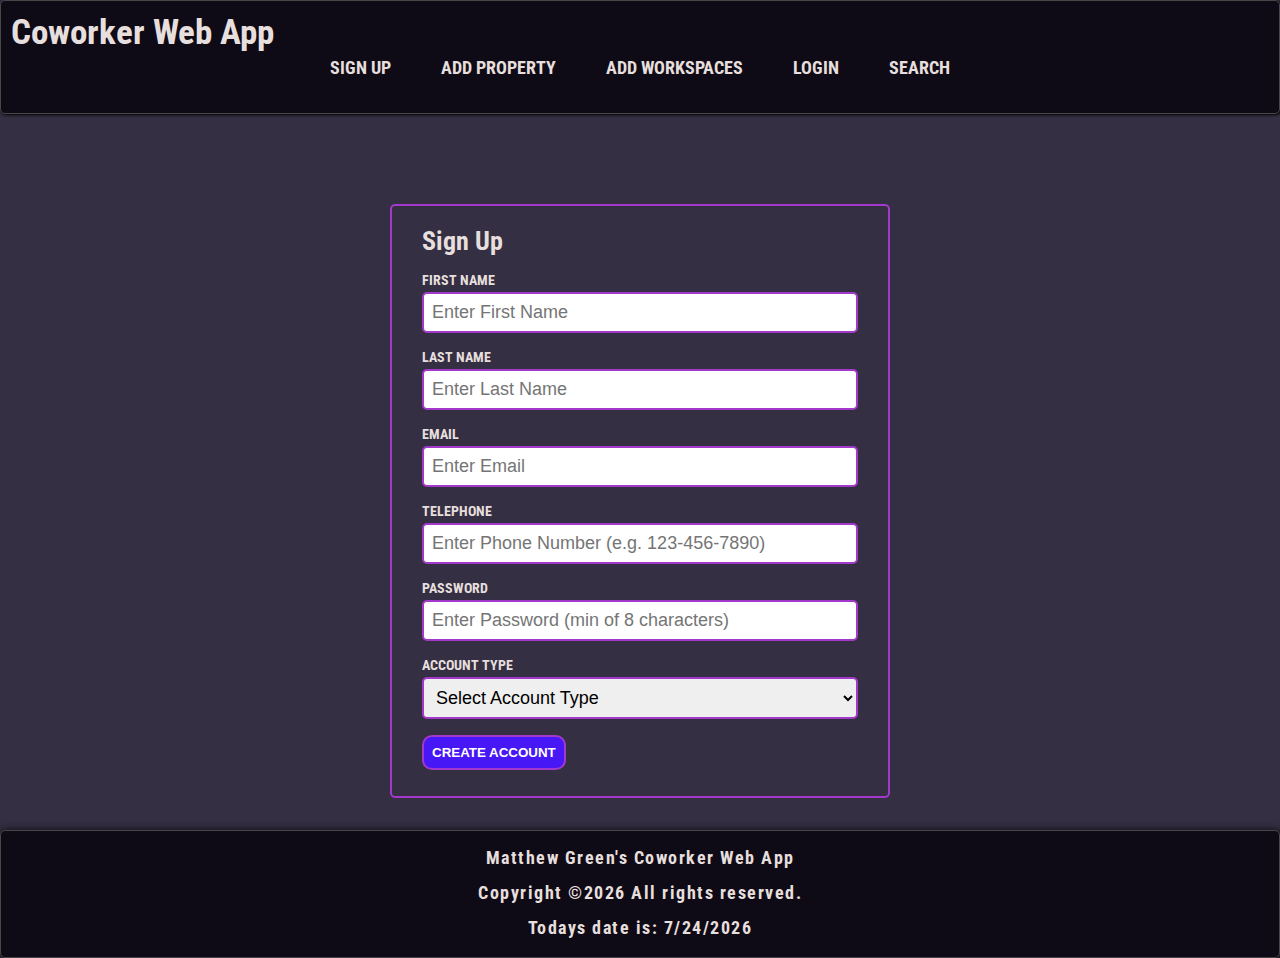
<file: index.html>
<!DOCTYPE html>
<html lang="en">

<head>
    <title>Sign Up</title>
    <meta charset="utf-8">
    <meta http-equiv="X-UA-Compatible" content="IE=edge">
    <meta name="viewport" content="width=device-width, initial-scale=1">
    <link rel="stylesheet" href="style.css">
</head>

<body onload="footer()">
    <div class="main-container">
        <header>
            <h1 id="logo">Coworker Web App</h1>
            <nav>
                <ul class="nav">
                    <li><a href="index.html">Sign Up</a></li>
                    <li><a href="property.html">Add Property</a></li>
                    <li><a href="workspace.html">Add Workspaces</a></li>
                    <li><a href="login.html">Login</a></li>
                    <li><a href="search.html">Search</a></li>
                </ul>
            </nav>
        </header>
        <form id="userForm" class="submission-form">
            <h2>Sign Up</h2>
            <label for="firstName">
                First Name
            </label>
            <input type="text" class="information" id="firstName" name="firstName" placeholder="Enter First Name" onfocus="this.placeholder = ''" onblur="this.placeholder = 'Enter First Name'">

            <label for="lastName">
                Last Name
            </label>
            <input type="text" class="information" id="lastName" name="lastName" placeholder="Enter Last Name" onfocus="this.placeholder = ''" onblur="this.placeholder = 'Enter Last Name'">

            <label for="email">
                Email
            </label>
            <input type="email" class="information" id="email" name="email" placeholder="Enter Email" onfocus="this.placeholder = ''" onblur="this.placeholder = 'EnterEmail'">

            <label for="phoneNumber">
                Telephone
            </label>
            <input type="tel" pattern="[0-9]{3}-[0-9]{3}-[0-9]{4}" required id="phoneNumber" class="information" name="phoneNumber" placeholder="Enter Phone Number (e.g. 123-456-7890)" onfocus="this.placeholder = ''" onblur="this.placeholder = 'Enter Phone Number (e.g. 123-456-7890)'">

            <label for="password">
                Password
            </label>
            <input type="password" id="password" class="information" name="password" placeholder="Enter Password (min of 8 characters)" onfocus="this.placeholder = ''" onblur="this.placeholder = 'Enter Password'" required>

            <label for="accountType">
                Account Type
            </label>
            <select id="accountType" class="information">
                <option value="" disabled selected hidden>Select Account Type</option>
                <option>Owner</option>
                <option>Coworker</option>
            </select>

            <button type="button" id="submit" onclick="addUserInfo()">Create Account</button>
        </form>
        <footer id="footer">
            <p> Matthew Green's Coworker Web App</p>
            <p id="copyright"></p>
            <p id="current_date"></p>
        </footer>
    </div>
    <script src="index.js"></script>
</body>

</html>
</file>
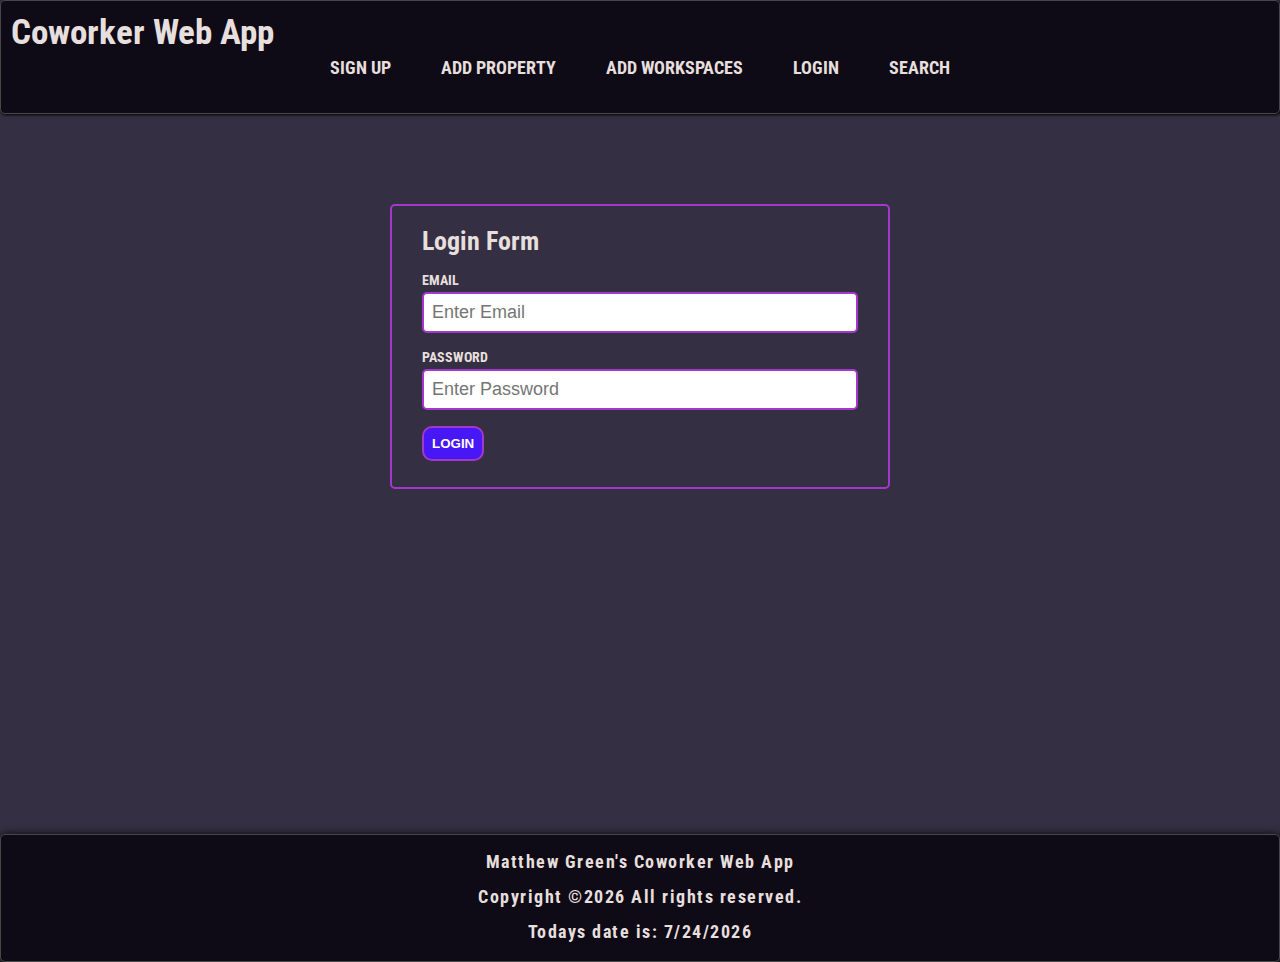
<file: login.html>
<!DOCTYPE html>
<html lang="en">

<head>
    <title>Login</title>
    <meta charset="utf-8">
    <meta http-equiv="X-UA-Compatible" content="IE=edge">
    <meta name="viewport" content="width=device-width, initial-scale=1">
    <link rel="stylesheet" href="style.css">
</head>

<body onload="loginLoad()">
    <header>
        <h1 id="logo">Coworker Web App</h1>
        <nav>
            <ul class="nav">
                <li><a href="index.html">Sign Up</a></li>
                <li><a href="property.html">Add Property</a></li>
                <li><a href="workspace.html">Add Workspaces</a></li>
                <li><a href="login.html" id="loginPage">Login</a></li>
                <li><a href="search.html">Search</a></li>
            </ul>
        </nav>
    </header>
    <form id="loginForm">
        <h2 id="login-header">Login Form</h2>
        <label for="email">
            Email
        </label>
        <input type="text" id="email" class="information" placeholder="Enter Email">

        <label for="password">
            Password
        </label>
        <input type="password" id="password" class="information" placeholder="Enter Password">

        <button type="button" id="submit" onclick="login()">Login</button>
    </form>

    <form id="logoutForm">
        <label for="nameRead">Name</label>
        <input type="text" value="" id="nameRead" class="information" readonly>
        <label for="emailRead">Email</label>
        <input type="text" value="" id="emailRead" class="information" readonly>
        <label for="phoneRead">Phone Number</label>
        <input type="text" value="" id="phoneRead" class="information" readonly>
        <label for="typeRead">Account Tyoe</label>
        <input type="text" value="" id="typeRead" class="information" readonly>
        <button type="button" id="logout" onclick="logoutUser()">Logout</button>
    </form>
    <footer id="footer">
        <p> Matthew Green's Coworker Web App</p>
        <p id="copyright"></p>
        <p id="current_date"></p>
    </footer>
    <script src="index.js"></script>
</body>

</html>
</file>
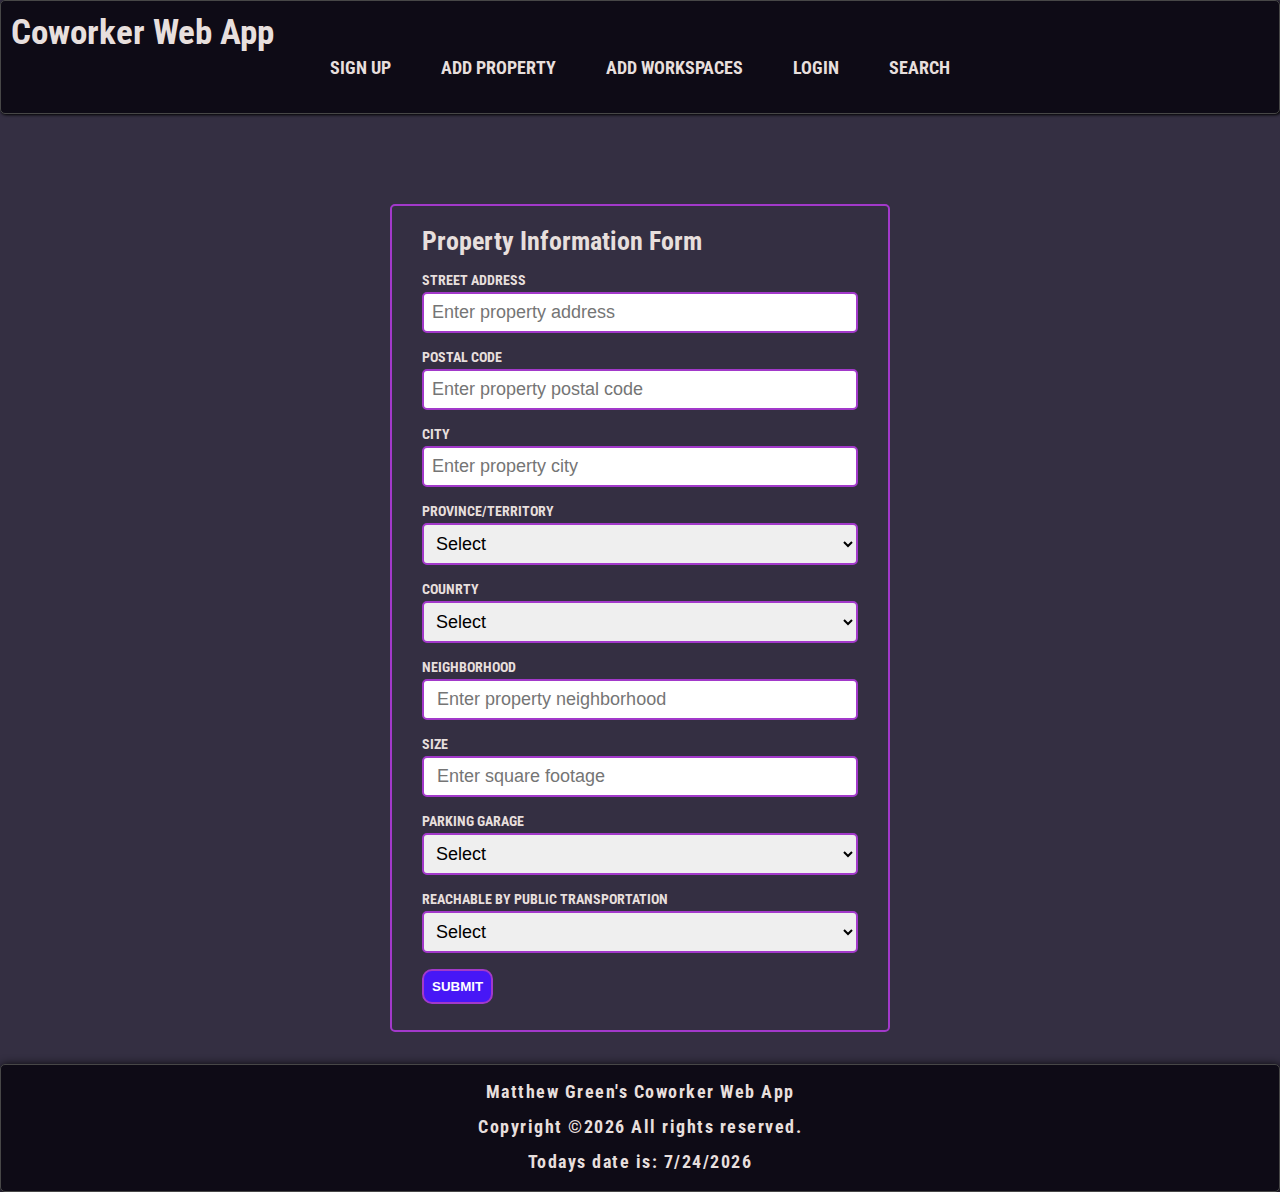
<file: property.html>
<!DOCTYPE html>
<html lang="en">

<head>
    <title>Property Info</title>
    <meta charset="utf-8">
    <meta http-equiv="X-UA-Compatible" content="IE=edge">
    <meta name="viewport" content="width=device-width, initial-scale=1">
    <link rel="stylesheet" href="style.css">
</head>

<body onload="footer()">
    <div class="main-container">
        <header>
            <h1 id="logo">Coworker Web App</h1>
            <nav>
                <ul class="nav">
                    <li><a href="index.html">Sign Up</a></li>
                    <li><a href="property.html">Add Property</a></li>
                    <li><a href="workspace.html">Add Workspaces</a></li>
                    <li><a href="login.html">Login</a></li>
                    <li><a href="search.html">Search</a></li>
                </ul>
            </nav>
        </header>
        <form id="propertyForm">
            <h2>Property Information Form</h2>
            <label for="propertyAddress">
                Street Address
            </label>
            <input type="text" id="propertyAddress" class="information" placeholder="Enter property address">

            <label for="postalCode">
                Postal Code
            </label>
            <input type="text" id="postalCode" class="information" placeholder="Enter property postal code">

            <label for="city">
                City
            </label>
            <input type="text" id="city" class="information" placeholder="Enter property city">

            <label for="province">
                Province/Territory
            </label>
            <select id="province" class="information">
                <option value="" disabled selected hidden>Select</option>
                <option>Alberta</option>
                <option>British Columbia</option>
                <option>Manitoba</option>
                <option>New Brunswick</option>
                <option>Newfoundland</option>
                <option>Northwest Territories</option>
                <option>Nova Scotia</option>
                <option>Nunavut</option>
                <option>Ontario</option>
                <option>Prince Edward Island</option>
                <option>Quebec</option>
                <option>Saskatchewan</option>
                <option>Yukon</option>
            </select>

            <label for="country">
                Counrty
            </label>
            <select id="country" class="information">
                <option value="" disabled selected hidden>Select</option>
                <option>Canada</option>
            </select>

            <label for="neighborhood">
                Neighborhood
            </label>
            <input type="text" id="neighborhood" class="information" placeholder=" Enter property neighborhood">

            <label for="size">
                Size
            </label>
            <input type="number" id="size" class="information" placeholder=" Enter square footage">

            <label for="garage">
                Parking garage
            </label>
            <select id="garage" class="information">
                <option value="" disabled selected hidden>Select</option>
                <option>Yes</option>
                <option>No</option>
            </select>

            <label for="transport">
                Reachable by public transportation
            </label>
            <select id="transport" class="information">
                <option value="" disabled selected hidden>Select</option>
                <option>Yes</option>
                <option>No</option>
            </select>

            <button type="button" id="submit" onclick="addPropertyInfo()">Submit</button>
        </form>
        <footer id="footer">
            <p> Matthew Green's Coworker Web App</p>
            <p id="copyright"></p>
            <p id="current_date"></p>
        </footer>
    </div>
    <script src="index.js"></script>
</body>

</html>
</file>
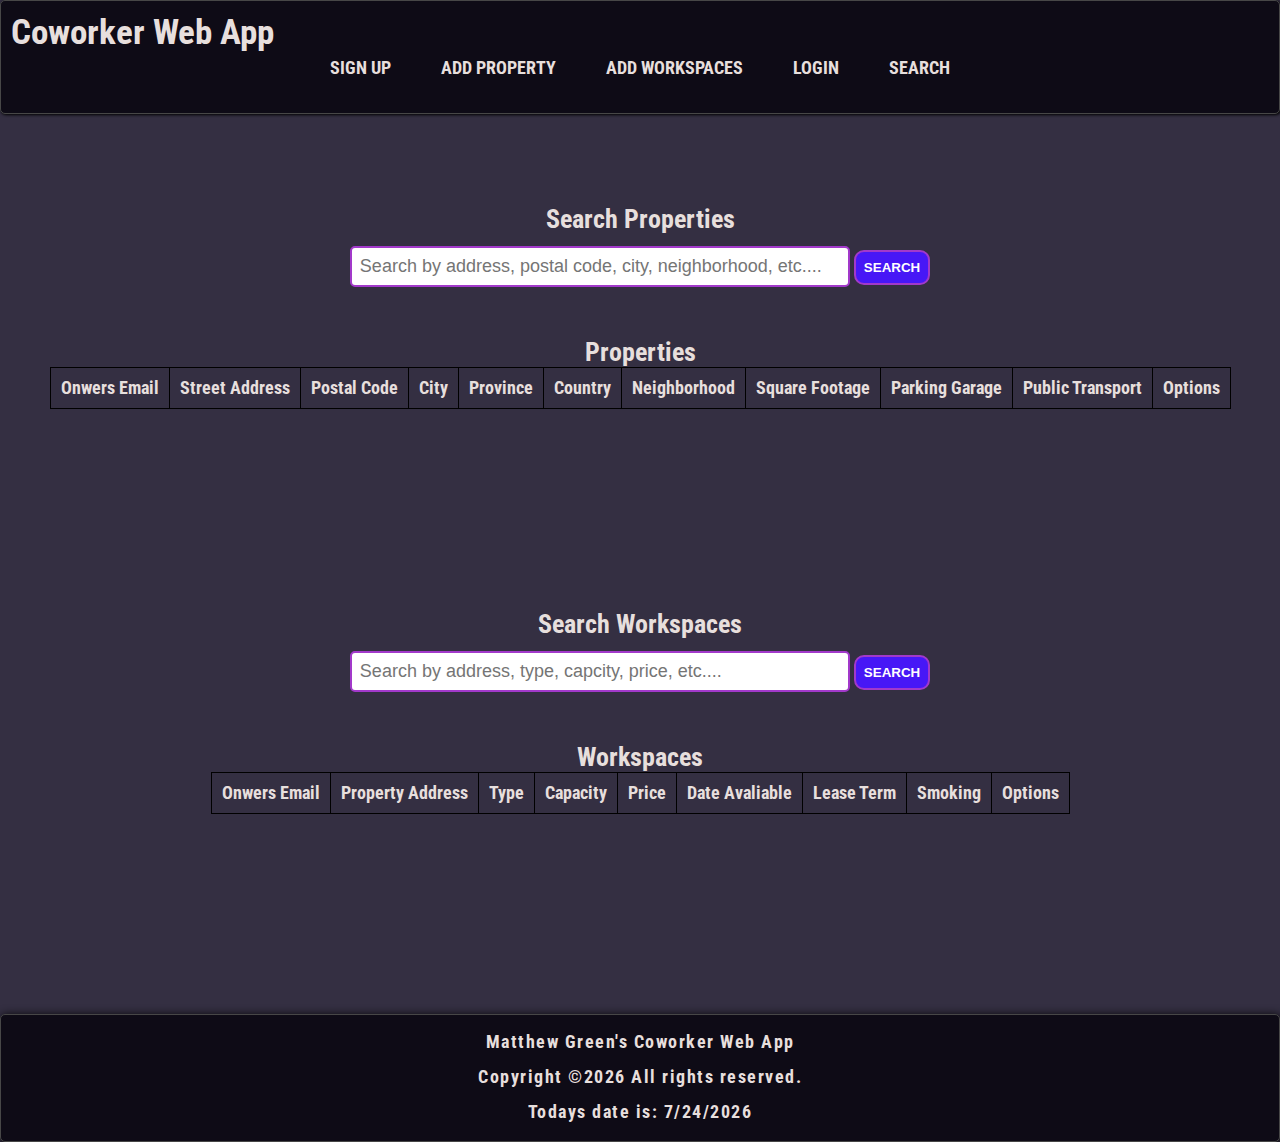
<file: search.html>
<!DOCTYPE html>
<html lang="en">

<head>
    <title>Workspace Info</title>
    <meta charset="utf-8">
    <meta http-equiv="X-UA-Compatible" content="IE=edge">
    <meta name="viewport" content="width=device-width, initial-scale=1">
    <link rel="stylesheet" href="style.css">
</head>

<body onload="footer()">
    <div class="main-container">
        <header>
            <h1 id="logo">Coworker Web App</h1>
            <nav>
                <ul class="nav">
                    <li><a href="index.html">Sign Up</a></li>
                    <li><a href="property.html">Add Property</a></li>
                    <li><a href="workspace.html">Add Workspaces</a></li>
                    <li><a href="login.html">Login</a></li>
                    <li><a href="search.html">Search</a></li>
                </ul>
            </nav>
        </header>

        <div id="popup" class="popupMask">

            <div class="popupContent">

                <form id="workspaceUpdate">
                    <h2>Workspace Information Form</h2>
                    <label for="propertySelect">
                        Property Address
                    </label>
                    <input type="text" id="propertySelect" class="information" placeholder=" Enter your property address to add workspace to">

                    <label for="workspaceType">
                        Workspace Type
                    </label>
                    <input type="text" id="workspaceType" class="information" placeholder=" Enter workspace type (e.g. room, desk, etc.)">

                    <label for="capcity">
                        Capcity
                    </label>
                    <input type="number" id="capcity" class="information" placeholder=" Enter capcity">

                    <label for="price">
                        Price
                    </label>
                    <input type="number" id="price" class="information" placeholder=" Enter price">

                    <label for="date">
                        Date Avaliable
                    </label>
                    <input type="date" id="date" class="information" min="2020-01-01">

                    <label for="term">
                        Lease Term
                    </label>
                    <select id="term" class="information">
                        <option value="" disabled selected hidden>Select</option>
                        <option>Day</option>
                        <option>Week</option>
                        <option>Month</option>
                    </select>

                    <label for="smoke">
                        Smoking
                    </label>
                    <select id="smoke" class="information">
                        <option value="" disabled selected hidden>Select</option>
                        <option>Yes</option>
                        <option>No</option>
                    </select>

                    <button type="button" id="updateWorkspaceInfo" onclick="updateWorkspaceInfomation(this.name)">Submit</button>
                </form>

                <form id="propertyUpdate">
                    <h2>Update Property Information</h2>
                    <label for="propertyAddress">
                        Street Address
                    </label>
                    <input type="text" id="propertyAddress" class="information" placeholder="Enter property address">

                    <label for="postalCode">
                        Postal Code
                    </label>
                    <input type="text" id="postalCode" class="information" placeholder="Enter property postal code">

                    <label for="city">
                        City
                    </label>
                    <input type="text" id="city" class="information" placeholder="Enter property city">

                    <label for="province">
                        Province/Territory
                    </label>
                    <select id="province" class="information">
                        <option value="" disabled selected hidden>Select</option>
                        <option>Alberta</option>
                        <option>British Columbia</option>
                        <option>Manitoba</option>
                        <option>New Brunswick</option>
                        <option>Newfoundland</option>
                        <option>Northwest Territories</option>
                        <option>Nova Scotia</option>
                        <option>Nunavut</option>
                        <option>Ontario</option>
                        <option>Prince Edward Island</option>
                        <option>Quebec</option>
                        <option>Saskatchewan</option>
                        <option>Yukon</option>
                    </select>

                    <label for="country">
                        Counrty
                    </label>
                    <select id="country" class="information">
                        <option value="" disabled selected hidden>Select</option>
                        <option>Canada</option>
                    </select>

                    <label for="neighborhood">
                        Neighborhood
                    </label>
                    <input type="text" id="neighborhood" class="information" placeholder=" Enter property neighborhood">

                    <label for="size">
                        Size
                    </label>
                    <input type="number" id="size" class="information" placeholder=" Enter square footage">

                    <label for="garage">
                        Parking garage
                    </label>
                    <select id="garage" class="information">
                        <option value="" disabled selected hidden>Select</option>
                        <option>Yes</option>
                        <option>No</option>
                    </select>

                    <label for="transport">
                        Reachable by public transportation
                    </label>
                    <select id="transport" class="information">
                        <option value="" disabled selected hidden>Select</option>
                        <option>Yes</option>
                        <option>No</option>
                    </select>

                    <button type="button" id="updatePropertyInfo" onclick="updatePropertyInfomation(this.name)">Submit</button>
                </form>

                <form id="workspaceVeiw">
                    <h2>Workspace Information Form</h2>
                    <label for="propertyView">
                        Property Address
                    </label>
                    <input type="text" id="propertyView" class="information" readonly>

                    <label for="workspaceTypeView">
                        Workspace Type
                    </label>
                    <input type="text" id="workspaceTypeView" class="information" readonly>

                    <label for="capcityView">
                        Capcity
                    </label>
                    <input type="number" id="capcityView" class="information" readonly>

                    <label for="priceView">
                        Price
                    </label>
                    <input type="number" id="priceView" class="information" readonly>

                    <label for="dateView">
                        Date Avaliable
                    </label>
                    <input type="date" id="dateView" class="information" readonly>

                    <label for="termView">
                        Lease Term
                    </label>
                    <input id="termView" class="information" readonly>

                    <label for="smokeView">
                        Smoking
                    </label>
                    <input id="smokeView" class="information" readonly>

                    <button type="button" id="close" onclick="exit()">Close</button>
                </form>

                <form id="contact">
                    <h2>Contact</h2>
                    <label for="firstnameContact">Name</label>
                    <input type="text" class="information" id="firstnameContact" readonly>

                    <label for="phoneContact">Phone</label>
                    <input type="text" class="information" id="phoneContact" readonly>

                    <label for="emailContact">E-mail</label>
                    <input type="email" class="information" id="emailContact" readonly>

                    <button type="button" id="closeContact" onclick="exit()">Close</button>
                </form>
            </div>

        </div>

        <div id="container">
            <h2>Search Properties</h2>
            <div class="searchDiv">
                <input type="text" class="search" id="searchProp" placeholder="Search by address, postal code, city, neighborhood, etc....">
                <button type="button" onclick="searchProp()">Search</button>
            </div>

            <h2>Properties</h2>

            <table>
                <thead>
                    <tr>
                        <th>Onwers Email</th>
                        <th>Street Address</th>
                        <th>Postal Code</th>
                        <th>City</th>
                        <th>Province</th>
                        <th>Country</th>
                        <th>Neighborhood</th>
                        <th>Square Footage</th>
                        <th>Parking Garage</th>
                        <th>Public Transport</th>
                        <th>Options</th>
                    </tr>
                </thead>
                <tbody id="tableBody" class="table_body">
                </tbody>
            </table>

            <h2>Search Workspaces</h2>
            <div class="searchDiv">
                <input type="text" class="search" id="searchWork" placeholder="Search by address, type, capcity, price, etc....">
                <button type="button" onclick="searchWork()">Search</button>
            </div>

            <h2>Workspaces</h2>

            <table>
                <thead>
                    <tr>
                        <th>Onwers Email</th>
                        <th>Property Address</th>
                        <th>Type</th>
                        <th>Capacity</th>
                        <th>Price</th>
                        <th>Date Avaliable</th>
                        <th>Lease Term</th>
                        <th>Smoking</th>
                        <th>Options</th>
                    </tr>
                </thead>
                <tbody id="tableBodyWorkpaces" class="table_body">
                </tbody>
            </table>
        </div>
        <footer id="footer">
            <p> Matthew Green's Coworker Web App</p>
            <p id="copyright"></p>
            <p id="current_date"></p>
        </footer>
    </div>
    <script src="index.js"></script>
</body>

</html>
</file>
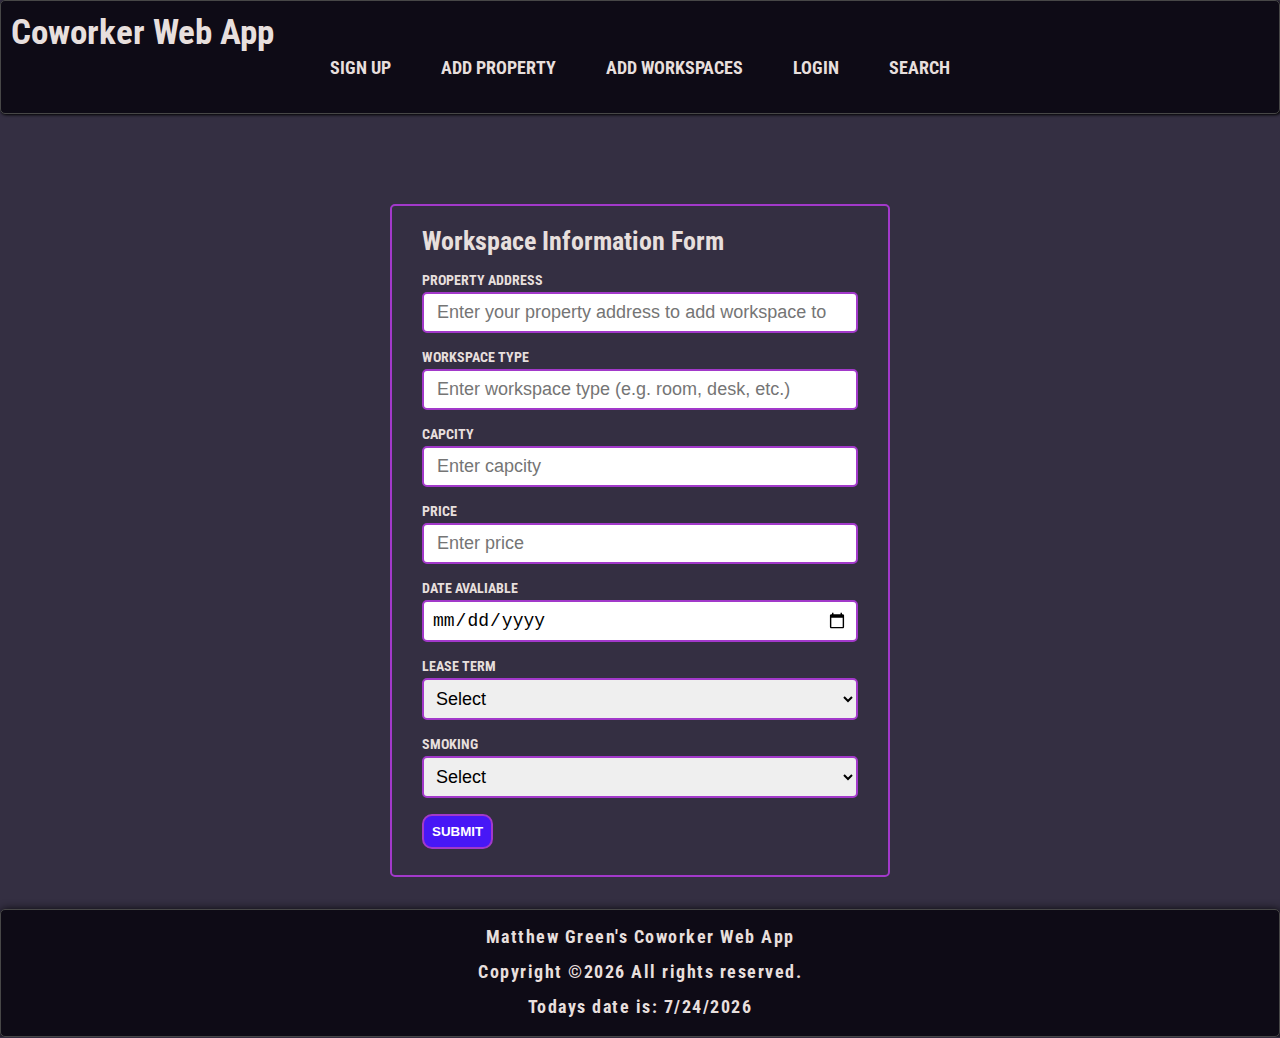
<file: workspace.html>
<!DOCTYPE html>
<html lang="en">

<head>
    <title>Workspace Info</title>
    <meta charset="utf-8">
    <meta http-equiv="X-UA-Compatible" content="IE=edge">
    <meta name="viewport" content="width=device-width, initial-scale=1">
    <link rel="stylesheet" href="style.css">
</head>

<body onload="footer()">
    <div class="main-container">
        <header>
            <h1 id="logo">Coworker Web App</h1>
            <nav>
                <ul class="nav">
                    <li><a href="index.html">Sign Up</a></li>
                    <li><a href="property.html">Add Property</a></li>
                    <li><a href="workspace.html"> Add Workspaces</a></li>
                    <li><a href="login.html">Login</a></li>
                    <li><a href="search.html">Search</a></li>
                </ul>
            </nav>
        </header>
        <form id="workspaceForm">
            <h2>Workspace Information Form</h2>
            <label for="propertySelect">
                Property Address
            </label>
            <input type="text" id="propertySelect" class="information" placeholder=" Enter your property address to add workspace to">

            <label for="workspaceType">
                Workspace Type
            </label>
            <input type="text" id="workspaceType" class="information" placeholder=" Enter workspace type (e.g. room, desk, etc.)">

            <label for="capcity">
                Capcity
            </label>
            <input type="number" id="capcity" class="information" placeholder=" Enter capcity">

            <label for="price">
                Price
            </label>
            <input type="number" id="price" class="information" placeholder=" Enter price">

            <label for="date">
                Date Avaliable
            </label>
            <input type="date" id="date" class="information" min="2020-01-01">

            <label for="term">
                Lease Term
            </label>
            <select id="term" class="information">
                <option value="" disabled selected hidden>Select</option>
                <option>Day</option>
                <option>Week</option>
                <option>Month</option>
            </select>

            <label for="smoke">
                Smoking
            </label>
            <select id="smoke" class="information">
                <option value="" disabled selected hidden>Select</option>
                <option>Yes</option>
                <option>No</option>
            </select>

            <button type="button" id="submit" onclick="addWorkspaceInfo()">Submit</button>
        </form>
        <footer id="footer">
            <p> Matthew Green's Coworker Web App</p>
            <p id="copyright"></p>
            <p id="current_date"></p>
        </footer>
    </div>
    <script src="index.js"></script>
</body>

</html>
</file>
<file: style.css>
/*===========================Css for all pages=======================*/

@import url("https://fonts.googleapis.com/css?family=Roboto+Condensed&display=swap");
* {
	border: 0;
	box-sizing: border-box;
	margin: 0;
	padding: 0;
}

body {
	font-family: "Roboto Condensed", sans-serif;
	color: #e7dfdd;
	background: #342f42;
	max-width: 100%;
	min-height: 100%;
	font-weight: bold;
	font-size: 1.1rem;
}

header {
	border: 1px solid #474747;
	background-color: #0e0b16;
	border-radius: 5px;
	box-shadow: 1px 1px 3px black;
	padding: 10px 10px 30px 10px;
	margin-bottom: 90px;
}

ul {
	list-style: none;
}

.info_ul {
	padding-left: 0;
	text-align: center;
	list-style-type: none;
}

a {
	color: black;
	text-decoration: none;
}

.nav {
	text-align: center;
}

.nav a {
	font-family: "Roboto Condensed", sans-serif;
	padding: 5px 25px;
	text-transform: uppercase;
	display: block;
	color: #e7dfdd;
}

.nav a:hover {
	text-decoration: underline;
	font-weight: bold;
}

#container {
	display: flex;
	align-items: center;
	flex-direction: column;
}

#footer {
	border: 1px solid #474747;
	background-color: #0e0b16;
	border-radius: 5px;
	box-shadow: 1px 1px 10px black;
	padding: 10px;
	text-align: center;
	width: 100%;
	line-height: 2;
	letter-spacing: 1.5px;
	left: 0;
	bottom: 0;
}


/*===========================Css for forms=======================*/

form {
	max-width: 500px;
	margin: 2rem auto;
	border: 2px solid #a239ca;
	padding: 20px 30px 10px 30px;
	border-radius: 5px;
}

#loginForm {
	margin-bottom: 345px;
}

#logoutForm {
	display: none;
	margin-bottom: 235px;
}

label {
	display: block;
	padding: 1rem 0 .25rem;
	text-transform: uppercase;
	font-size: 14px;
}

.information {
	display: block;
	width: 100%;
	border: 2px solid #a239ca;
	padding: .5rem;
	font-size: 18px;
	border-radius: 5px;
}

input:focus,
textarea:focus,
select:focus {
	border: 2px solid #4717f6;
}


/*===========================Css for buttons=======================*/

button {
	border: 2px solid #a239ca;
	border-radius: 10px;
	background: #4717f6;
	padding: .5rem;
	color: white;
	margin: 1rem 0;
	width: auto;
	text-transform: uppercase;
	font-weight: bold;
	cursor: pointer;
}

button:hover {
	background: #a239ca;
	border: 2px solid #4717f6;
}


/*===========================Css for search bar=======================*/

.search {
	border: 2px solid #a239ca;
	padding: .5rem;
	font-size: 18px;
	border-radius: 5px;
	width: 500px;
	margin-bottom: 50px
}

.searchDiv {
	display: inline;
}


/*===========================Css for tables=======================*/

table,
th,
td {
	border: 1px solid black;
	border-collapse: collapse;
	padding: 10px;
	margin-bottom: 200px;
}


/*===========================Css for popup=======================*/

.popupMask {
	display: none;
	position: fixed;
	z-index: 1;
	left: 0;
	top: 0;
	width: 100%;
	height: 100%;
	overflow: auto;
	background-color: rgba(0, 0, 0, 0.5);
}

.popupContent {
	background-color: #0e0b16;
	margin: 25% auto;
	padding: 20px;
	border: 1px solid #a239ca;
	width: 50%;
}

#workspaceUpdate,
#propertyUpdate,
#workspaceVeiw,
#contact {
	display: none;
}


/*===========================Media Queries=======================*/

@media (min-width: 1200px) and (max-width: 2000px) {
	.nav {
		text-align: center;
		display: flex;
		flex-direction: row;
		justify-content: center;
	}
}

@media (min-width: 768px)and (max-width: 1199px) {
	.nav {
		text-align: center;
		display: flex;
		flex-direction: row;
		justify-content: center;
	}
}
</file>
